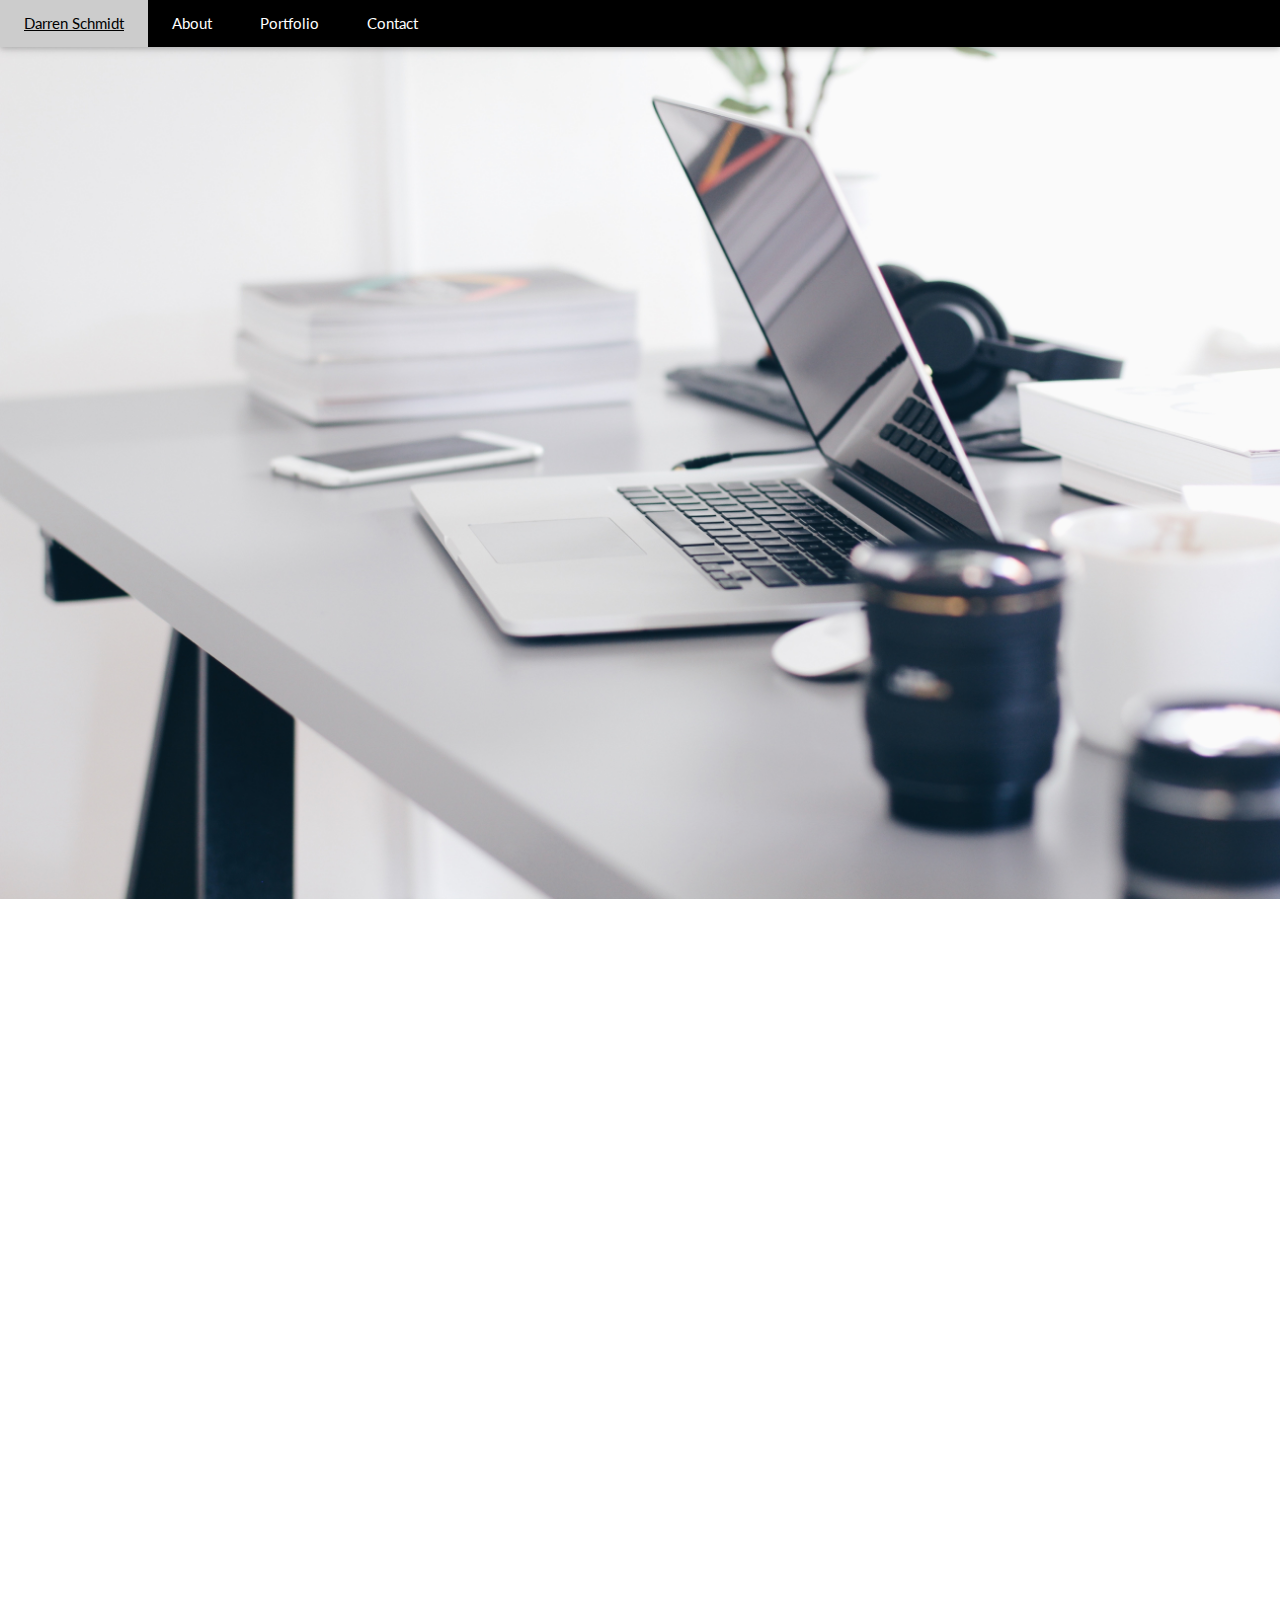
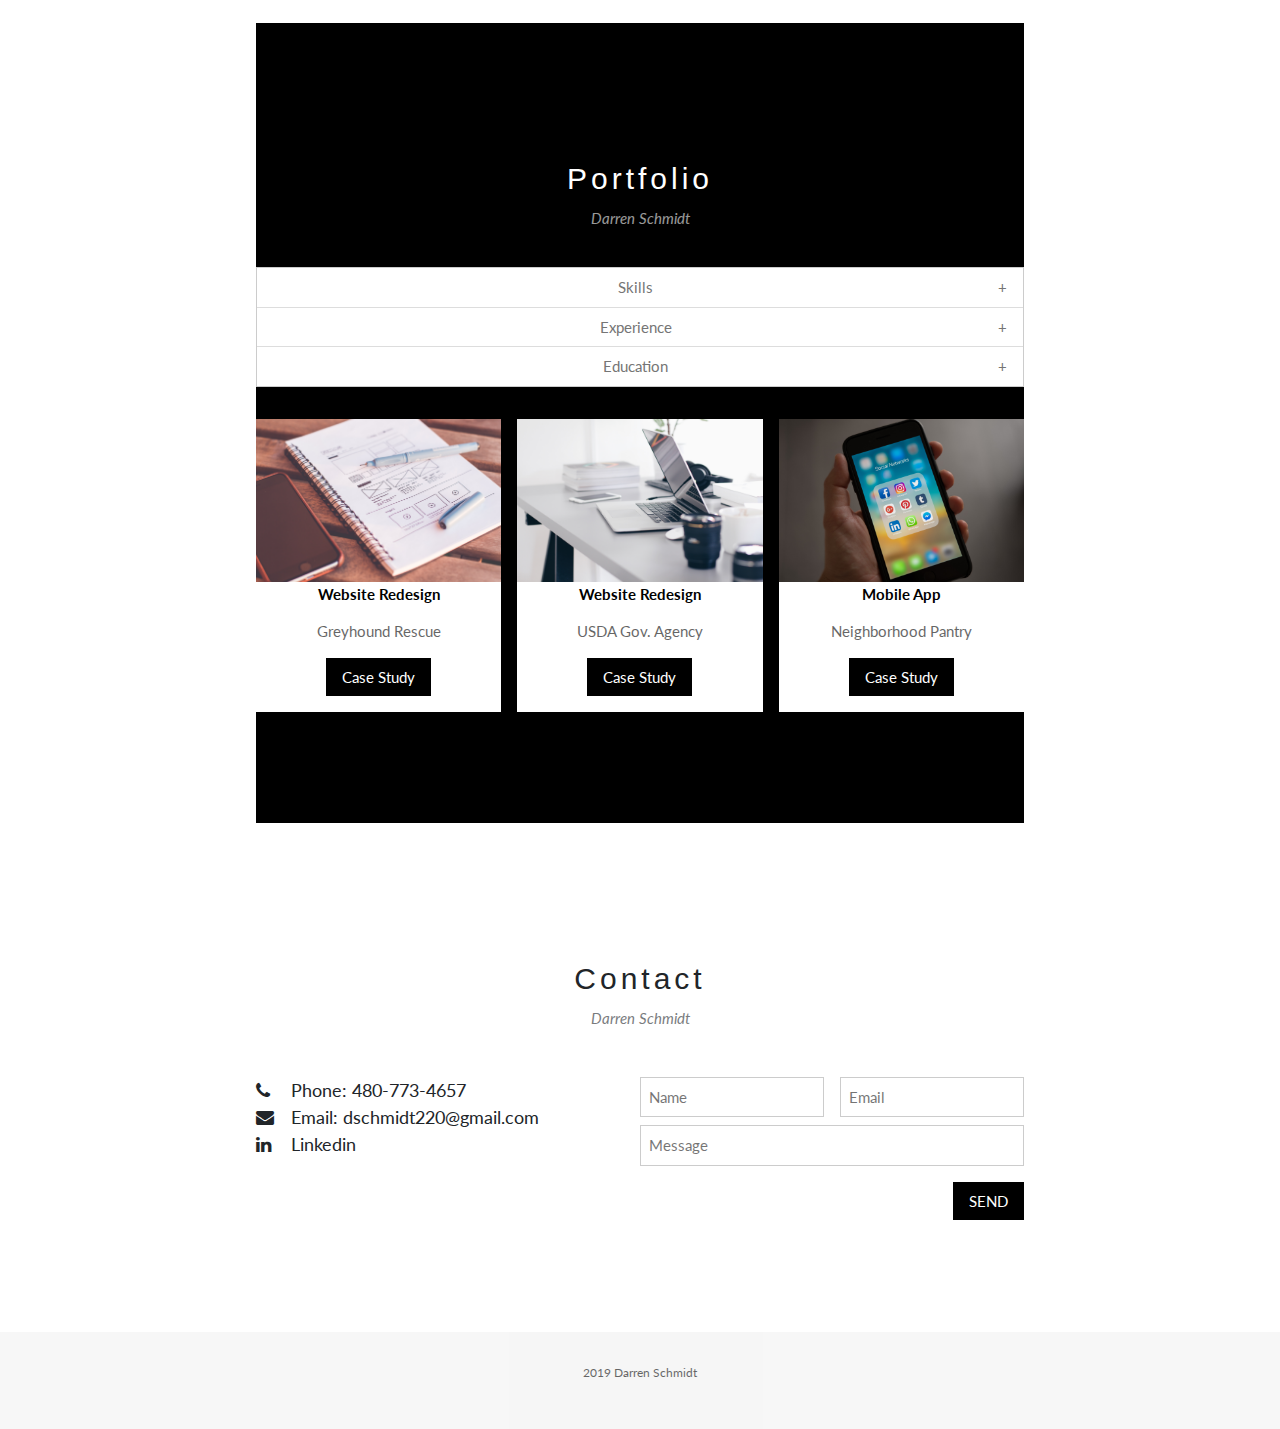
<file: index.html>
<!DOCTYPE html>
<html>
<title>Portfolio</title>
<meta charset="UTF-8">
<meta name="viewport" content="width=device-width, initial-scale=1">
<link rel="stylesheet" href="https://fonts.googleapis.com/css?family=Lato">
<link rel="stylesheet" href="https://stackpath.bootstrapcdn.com/bootstrap/4.3.1/css/bootstrap.min.css" integrity="sha384-ggOyR0iXCbMQv3Xipma34MD+dH/1fQ784/j6cY/iJTQUOhcWr7x9JvoRxT2MZw1T" crossorigin="anonymous">
<link rel="stylesheet" href="https://cdnjs.cloudflare.com/ajax/libs/font-awesome/4.7.0/css/font-awesome.min.css">
<link rel="stylesheet" href="css/w3.css">
<link rel="stylesheet" href="css/index.css">

<style>
body {font-family: "Lato", sans-serif}
.mySlides {display: none}
</style>
<body>

<!-- Navbar -->
<div class="w3-top">
  <div class="w3-bar w3-black w3-card">
    <a class="w3-bar-item w3-button w3-padding-large w3-hide-medium w3-hide-large w3-right" href="javascript:void(0)" onclick="myFunction()" title="Toggle Navigation Menu"><i class="fa fa-bars"></i></a>
    <a href="#" class="w3-bar-item w3-button w3-padding-large">Darren Schmidt</a>
    <a href="#about" class="w3-bar-item w3-button w3-padding-large w3-hide-small">About</a>
    <a href="#porfolio" class="w3-bar-item w3-button w3-padding-large w3-hide-small">Portfolio</a>
    <a href="#contact" class="w3-bar-item w3-button w3-padding-large w3-hide-small">Contact</a>
    <div class="w3-dropdown-hover w3-hide-small">
      </div>
    </div>
<!--     <a href="javascript:void(0)" class="w3-padding-large w3-hover-red w3-hide-small w3-right"><i class="fa fa-search"></i></a> -->
  </div>
</div>

<!-- Navbar on small screens (remove the onclick attribute if you want the navbar to always show on top of the content when clicking on the links) -->
<div id="navDemo" class="w3-bar-block w3-black w3-hide w3-hide-large w3-hide-medium w3-top" style="margin-top:46px">
  <a href="#about" class="w3-bar-item w3-button w3-padding-large" onclick="myFunction()">About</a>
  <a href="#portfolio" class="w3-bar-item w3-button w3-padding-large" onclick="myFunction()">Portfolio</a>
  <a href="#contact" class="w3-bar-item w3-button w3-padding-large" onclick="myFunction()">Contact</a>

</div>

<!-- Page content -->
<div class="w3-content" style="max-width:2000px;margin-top:46px">

  <!-- Automatic Slideshow Images -->
  <div class="mySlides w3-display-container w3-center">
    <img src="images/books-connection-contemporary-459654.jpg" style="width:100%">
    <div class="w3-display-bottommiddle w3-container w3-text-white w3-padding-32 w3-hide-small">
    </div>
  </div>
  <div class="mySlides w3-display-container w3-center">
    <img src="images/blur-cellphone-close-up-196644.jpg" style="width:100%">
    <div class="w3-display-bottommiddle w3-container w3-text-white w3-padding-32 w3-hide-small">
    </div>
  </div>
  <div class="mySlides w3-display-container w3-center">
    <img src="images/Large_01.png" style="width:100%">
    <div class="w3-display-bottommiddle w3-container w3-text-white w3-padding-32 w3-hide-small">
   <!--    <p><b>UX Researcher and Designer.</b></p> -->
    </div>
  </div>

  <!-- The About Section -->
  <div class="w3-container w3-content w3-center w3-padding-64" style="max-width:800px; min-height: 660px;" id="about">
    <div id="fadeIn" style="display: none;">
    <h2 class="w3-wide">About</h2>
    <p class="w3-opacity"><i>Darren Schmidt</i></p>
    <p class="w3-justify">I am a UX Researcher that enjoys helping teams develop world class user experiences. Creating compelling user experiences to improve brand loyalty, customer retention, and deliver delightment. ​Originally from Stony Brook, NY and I moved to Austin, TX in 2015. I have a MA degree in Ed. Tech, as well as many years of experience as a teacher. Outside of teaching, I have worked in positions for Ed tech companies, such as Macmillan Learning - working with product teams, doing research, consulting and (CX) customer experience work. I find systems thinking and the psychology of good design elements fascinating.  In my spare time, I enjoy writing and performing on stage, doing sketch and improv comedy.
    </p>
    <a class="w3-justify" href="Darren_Schmidt_Resume.pdf" target="blank">Resume</a>
    <div class="w3-row w3-padding-32">
      <div class="w3-third">
        <p>UX Research</p>
        <img src="images/adult-businessman-businesswomen-1061588.jpg" class="w3-round w3-margin-bottom" alt="Random Name" style="width:60%">
      </div>
      <div class="w3-third">
        <p>Educational Technology</p>
        <img src="images/cameras-composition-data-1483937.jpg" class="w3-round w3-margin-bottom" alt="Random Name" style="width:60%">
      </div>
      <div class="w3-third">
        <p>UX Design</p>
        <img src="images/apple-cell-phone-cellphone-607812.jpg" class="w3-round" alt="Random Name" style="width:60%">
      </div>
      <div class="w3-third"></div>
    
    </div>
  </div>
  </div>

  <!-- The Portfolio Section -->
  <div class="w3-container w3-content w3-center w3-padding-64" style="max-width:800px; min-height: 660px;">
  <div class="w3-black" id="portfolio" style="max-width: 840px; min-height: 800px;">
    <div class="w3-container w3-content w3-padding-64" style="max-width:800px; display: none;" id="portfolioFade"></div>
      <h2 class="w3-wide w3-center">Portfolio</h2>
      <p class="w3-opacity w3-center"><i>Darren Schmidt</i></p><br>

      <ul class="w3-ul w3-border w3-white w3-text-grey">
        <li class="w3-padding toggle">
         Skills
         <span class="plus_minus">+</span>
         <div class="toggleContainer">
           <div class="w3-padding">Technical Skills: Affinity Diagramming, Journey Maps, Wireframing, User Testing, User Empathy, Comparative Analysis,
            Qualitative and Quantitative Research Methods, Data Analysis, Adobe XD, Sketch, InVision, HTML, CSS</div>
           <div class="w3-padding">Other Skills: ​Educational Technology, Public Speaking, Presentations, Collaboration, Project Management, Slack</div>
           <!-- <div class="w3-padding">Solutions-savvy UX Researcher helping teams develop world class user experiences. Thrives on creating compelling user experiences to improve brand loyalty, customer retention, and deliver delightment. ​Excellent communication and effectively collaborates with others to ensure goals are achieved.</div> --> -->
         </div>
        </li>

        <li class="w3-padding toggle">
         Experience
         <span class="plus_minus toggle">+</span>
         <div class="toggleContainer">
           <div class="w3-padding">Customer Experience. Abrams Learning Trends
            ​2017 - 2018</div>
           <div class="w3-padding">Learning Specialist. Macmillan Learning
            ​2016</div>
           <div class="w3-padding">Teacher.  Kyrene School District 2015</div>
         </div>
        </li>

        <li class="w3-padding toggle">
          Education
         <span class="plus_minus toggle">+</span>
         <div class="toggleContainer">
           <div class="w3-padding">UX/UI Bootcamp Certificate: University of Texas​,​ McCombs School of Business​, Austin, TX</div>  
           <div class="w3-padding">Master of Education, Educational Technology: Northern Arizona University​, Flagstaff, AZ</div>
           <div class="w3-padding">Bachelor of Arts, Social Sciences: Arizona State University​, Tempe, AZ</div>
         </div>
        </li>
      </ul>

      <div class="w3-row-padding w3-padding-32" style="margin:0 -16px">
        <div class="w3-third w3-margin-bottom">
          <img src="images/blur-cellphone-close-up-196644.jpg" alt="Greyhound Rescue" style="width:100%" class="w3-hover-opacity">
          <div class="w3-container w3-white">
            <p><b>Website Redesign</b></p>
            <p class="w3-opacity">Greyhound Rescue</p>
          <!--   <p>Stuff.</p> -->
            <a class="w3-button w3-black w3-margin-bottom" role="button" href="index2.html">Case Study</a>
          </div>
        </div>
        <div class="w3-third w3-margin-bottom">
          <img src="images/books-connection-contemporary-459654.jpg" alt="USDA Gov Agency" style="width:100%" class="w3-hover-opacity">
          <div class="w3-container w3-white">
            <p><b>Website Redesign</b></p>
            <p class="w3-opacity">USDA Gov. Agency</p>
           <!--  <p>Stuff.</p> -->
            <button class="w3-button w3-black w3-margin-bottom" onclick="document.getElementById('portfolioModal').style.display='block'">Case Study</button>
          </div>
        </div>
        <div class="w3-third w3-margin-bottom">
          <img src="images/apple-cell-phone-cellphone-607812.jpg" alt="Neighborhood Pantry" style="width:100%" class="w3-hover-opacity">
          <div class="w3-container w3-white">
            <p><b>Mobile App</b></p>
            <p class="w3-opacity">Neighborhood Pantry</p>
         <!--    <p>Stuff.</p> -->
            <button class="w3-button w3-black w3-margin-bottom" onclick="document.getElementById('portfolioModal').style.display='block'">Case Study</button>
          </div>
        </div>
      </div>
    </div>
  </div>

  <!-- The Contact Section -->
  <div class="w3-container w3-content w3-padding-64" style="max-width:800px" id="contact">
    <h2 class="w3-wide w3-center">Contact</h2>
    <p class="w3-opacity w3-center"><i>Darren Schmidt</i></p>
    <div class="w3-row w3-padding-32">
      <div class="w3-col m6 w3-large w3-margin-bottom">
     <!--    <i class="..." style="width:30px"></i> Austin, TX, US<br> -->
        <i class="fa fa-phone" style="width:30px"></i> Phone: 480-773-4657<br>
        <i class="fa fa-envelope" style="width:30px"> </i> Email: dschmidt220@gmail.com<br>
        <i class="fa fa-linkedin w3-hover-opacity"style="width:30px"> <br></i><a href="https://www.linkedin.com/in/dschmidt220/"target="blank"></a>
        <a href="https://www.linkedin.com/in/dschmidt220/"target="blank">Linkedin</a><br>
      </div>
      <div class="w3-col m6">
        <form action="/action_page.php" target="_blank">
          <div class="w3-row-padding" style="margin:0 -16px 8px -16px">
            <div class="w3-half">
              <input class="w3-input w3-border" type="text" placeholder="Name" required name="Name">
            </div>
            <div class="w3-half">
              <input class="w3-input w3-border" type="text" placeholder="Email" required name="Email">
            </div>
          </div>
          <input class="w3-input w3-border" type="text" placeholder="Message" required name="Message">
          <button class="w3-button w3-black w3-section w3-right" type="submit">SEND</button>
        </form>
      </div>
    </div>
  </div>

<!-- End Page Content -->
<!-- </div>
<div class="preloader">
    <img src="images/loading.png">
</div>  -->
  


<!-- Footer -->
<footer class="w3-container w3-padding-32 w3-center w3-opacity w3-light-grey w3-small">
<!--   <i class="fa fa-linkedin w3-hover-opacity"></i><a href="https://www.linkedin.com/in/dschmidt220/"target="blank"></a>
  <a href="https://www.linkedin.com/in/dschmidt220/"target="blank">Linkedin</a><br> -->
  <p> 2019 Darren Schmidt</p>
</footer>

<!-- <div class="preloader">
  <img src="images/loading.png">
</div> -->

<script src="https://ajax.googleapis.com/ajax/libs/jquery/3.4.1/jquery.min.js"></script>
<script src="https://cdnjs.cloudflare.com/ajax/libs/popper.js/1.14.7/umd/popper.min.js" integrity="sha384-UO2eT0CpHqdSJQ6hJty5KVphtPhzWj9WO1clHTMGa3JDZwrnQq4sF86dIHNDz0W1" crossorigin="anonymous"></script>
<script src="https://stackpath.bootstrapcdn.com/bootstrap/4.3.1/js/bootstrap.min.js" integrity="sha384-JjSmVgyd0p3pXB1rRibZUAYoIIy6OrQ6VrjIEaFf/nJGzIxFDsf4x0xIM+B07jRM" crossorigin="anonymous"></script>
<script src="js/template.js"></script>
<script src="js/index.js"></script>
</body>
</html>
</file>
<file: css/index.css>
.plus_minus {
  float: right;
}
.toggleContainer {
  padding: 15px;
  display: none;
  transition: all;
}
.active {
  display: block;
}
.w3-ul {
  cursor: pointer;
}
.preloader {
  position: fixed;
  width: 100%;
  height: 100vh;
  z-index: 100000;
  background-color: white;
  top: 0;
  display: flex;
  align-items: center;
}
.preloader img {
  animation: spin 3s ease;
  transition: all;
  width: 150px;
  margin: 0 auto;
}
@keyframes spin {
  0% {
    transform: rotate(0deg);
  }
  50% {
    transform: rotate(360deg);
  }
  100% {
    transform: rotate(720deg);
  }
}
</file>
